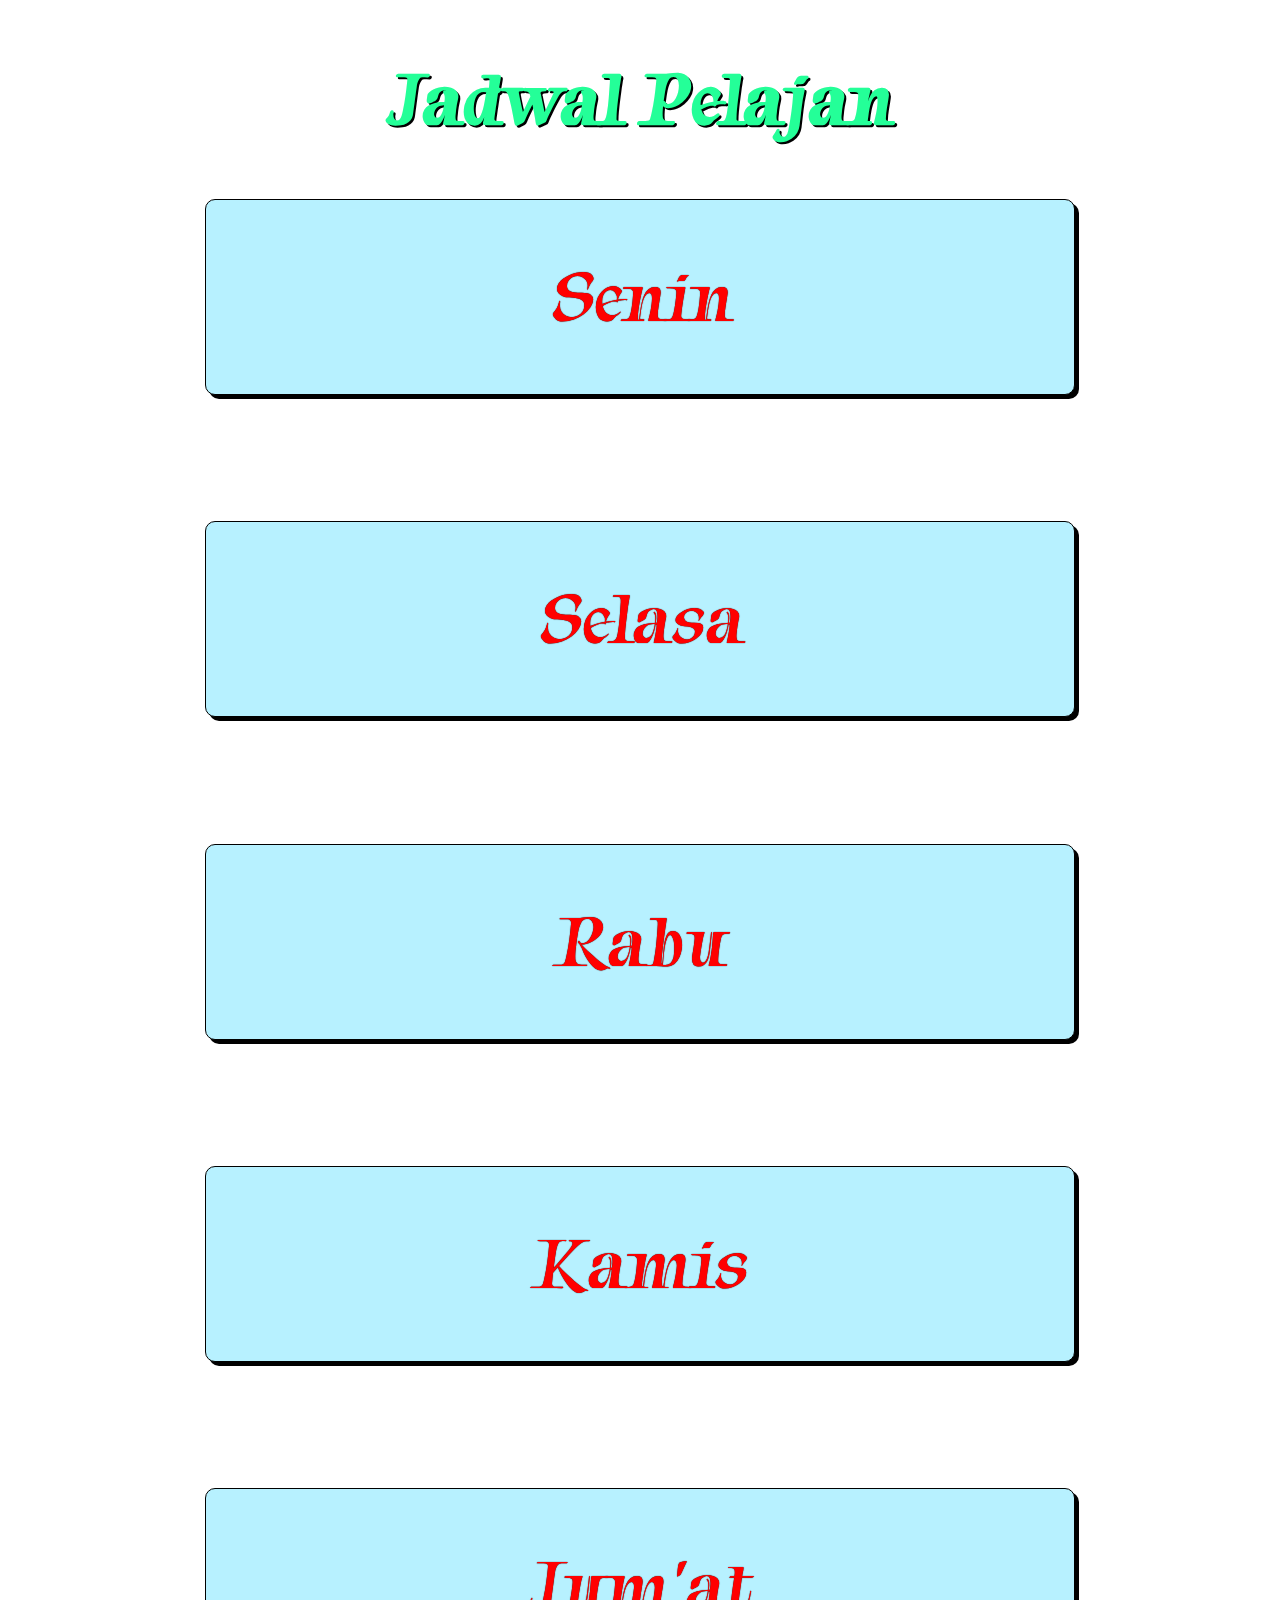
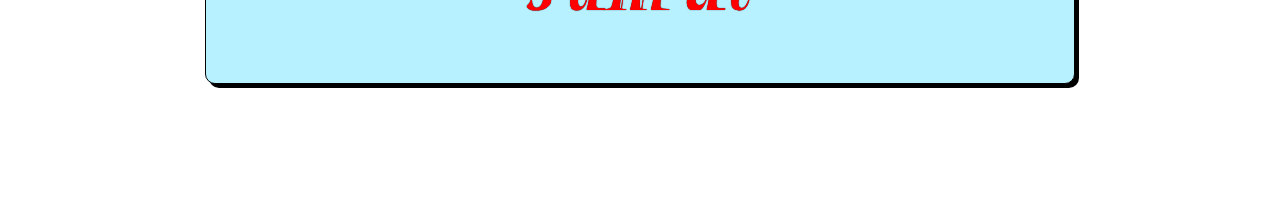
<file: Jadwal/index.html>
<!DOCTYPE html>
<html>
  <head>
    <meta charset="UTF-8" />
    <title>Jadwal Pelajaran</title>
    <link rel="stylesheet" href="Style.css"/>
    <link href="https://fonts.googleapis.com/css2?family=Tapestry" rel="stylesheet">
  </head>
  <body>
    <section class="Jadwal">
      <h1>Jadwal Pelajan</h1>
      <a class="Senin" href="Senin.html">
        <div>Senin</div>
      </a>
      <a class="Selasa" href="Selasa.html">
        <div>Selasa</div>
      </a>
      <a class="Rabu" href="Rabu.html">
        <div>Rabu</div>
      </a>
      <a class="Kamis" href="Kamis.html">
        <div>Kamis</div>
      </a>
      <a class="Jum'at" href="Jum'at.html">
        <div>Jum'at</div>
      </a>
    </section>
  </body>
</html>
</file>
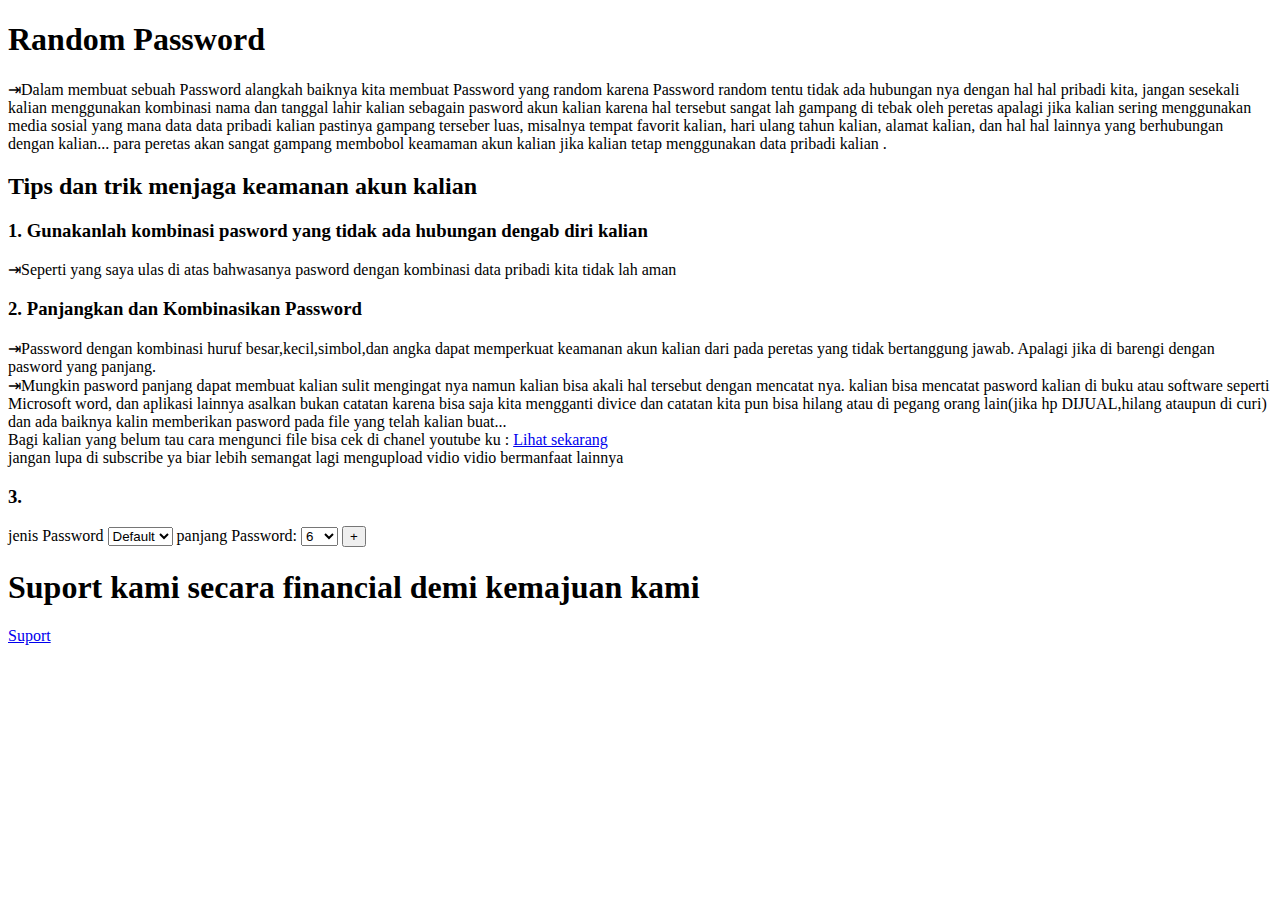
<file: Random-password/index.html>
<!DOCTYPE html>
<html>
  <head>
    <meta http-equiv="content-type" content="text/html; charset=utf-8" />
    <title></title>
  </head>
  <body>
    <script src="script.js" type="text/javascript" charset="utf-8"></script>
    <!--Artikel-->
    <article class="">
      <h1>Random Password</h1>
      <p>&#x21E5;Dalam membuat sebuah Password alangkah baiknya kita membuat Password yang random karena Password random tentu tidak ada hubungan nya dengan hal hal pribadi kita, jangan sesekali kalian menggunakan kombinasi nama dan tanggal lahir kalian sebagain pasword akun kalian karena hal tersebut sangat lah gampang di tebak oleh peretas apalagi jika kalian sering menggunakan media sosial yang mana data data pribadi kalian pastinya gampang terseber luas, misalnya tempat favorit kalian, hari ulang tahun kalian, alamat kalian, dan hal hal lainnya yang berhubungan dengan kalian... para peretas akan sangat gampang membobol keamaman  akun kalian jika kalian tetap menggunakan data pribadi kalian . </p>
      <h2>Tips dan trik menjaga keamanan akun kalian</h2>
      <h3>1. Gunakanlah kombinasi pasword yang tidak ada hubungan dengab diri kalian</h3>
      <p>&#x21E5;Seperti yang saya ulas di atas bahwasanya pasword dengan kombinasi data pribadi kita tidak lah aman</p>
      <h3>2. Panjangkan dan Kombinasikan Password </h3>
      <p>&#x21E5;Password dengan kombinasi huruf besar,kecil,simbol,dan angka dapat memperkuat keamanan akun kalian dari pada peretas yang tidak bertanggung jawab. Apalagi jika di barengi dengan pasword yang panjang. <br />&#x21E5;Mungkin pasword panjang dapat membuat kalian sulit mengingat nya namun kalian bisa akali hal tersebut dengan mencatat nya. kalian bisa mencatat pasword kalian di buku atau software seperti Microsoft  word, dan aplikasi lainnya asalkan bukan catatan karena bisa saja kita mengganti divice dan catatan kita pun bisa hilang atau di pegang orang lain(jika hp DIJUAL,hilang ataupun di curi) dan ada baiknya kalin memberikan pasword pada file yang telah kalian buat...<br />Bagi kalian yang belum tau cara mengunci file bisa cek di chanel youtube ku : <a href="#">Lihat sekarang</a><br />jangan lupa di subscribe ya biar lebih semangat lagi mengupload vidio vidio bermanfaat lainnya</p>
      <h3>3. </h3>
    </article>
    <!--Random Password-->
    <label for="jenisPass">jenis Password</label>
    <select name="jenisPass" id="jenisPass">
      <option value="Default">Default</option>
      <option value="Angka">Angka</option>
      <option value="Huruf">Huruf</option>
      <option value="Simbol">Simbol</option>
    </select>
    <label for="panjangPass">panjang Password: </label>
    <select name="panjangPass" id="panjangPass">
      <option value="6">6</option>
      <option value="8">8</option>
      <option value="9">9</option>
      <option value="10">10</option>
      <option value="11">11</option>
      <option value="12">12</option>
      <option value="13">13</option>
      <option value="14">14</option>
      <option value="15">15</option>
      <option value="16">16</option>
      <option value="17">17</option>
      <option value="18">18</option>
      <option value="19">19</option>
      <option value="20">20</option>
      <option value="21">21</option>
      <option value="22">22</option>
      <option value="23">23</option>
      <option value="24">24</option>
      <option value="25">25</option>
      <option value="26">26</option>
      <option value="27">27</option>
      <option value="28">28</option>
      <option value="29">29</option>
      <option value="30">30</option>
      <option value="31">31</option>
      <option value="32">32</option>
      <option value="33">34</option>
      <option value="35">35</option>
      <option value="36">36</option>
      <option value="37">37</option>
      <option value="38">38</option>
      <option value="39">39</option>
      <option value="40">40</option>
    </select>
    <button type="submit" onclick="Cetak()" >+</button>
    <section id="Output">
    </section>
    <!-- Akhir Random Password -->
    <!-- Support -->
    <section class="Suport">
       <h1>Suport kami secara financial demi kemajuan kami</h1>
       <a class="btn" href="btn">Suport</a>
    </section>
  </body>
</html>
</file>
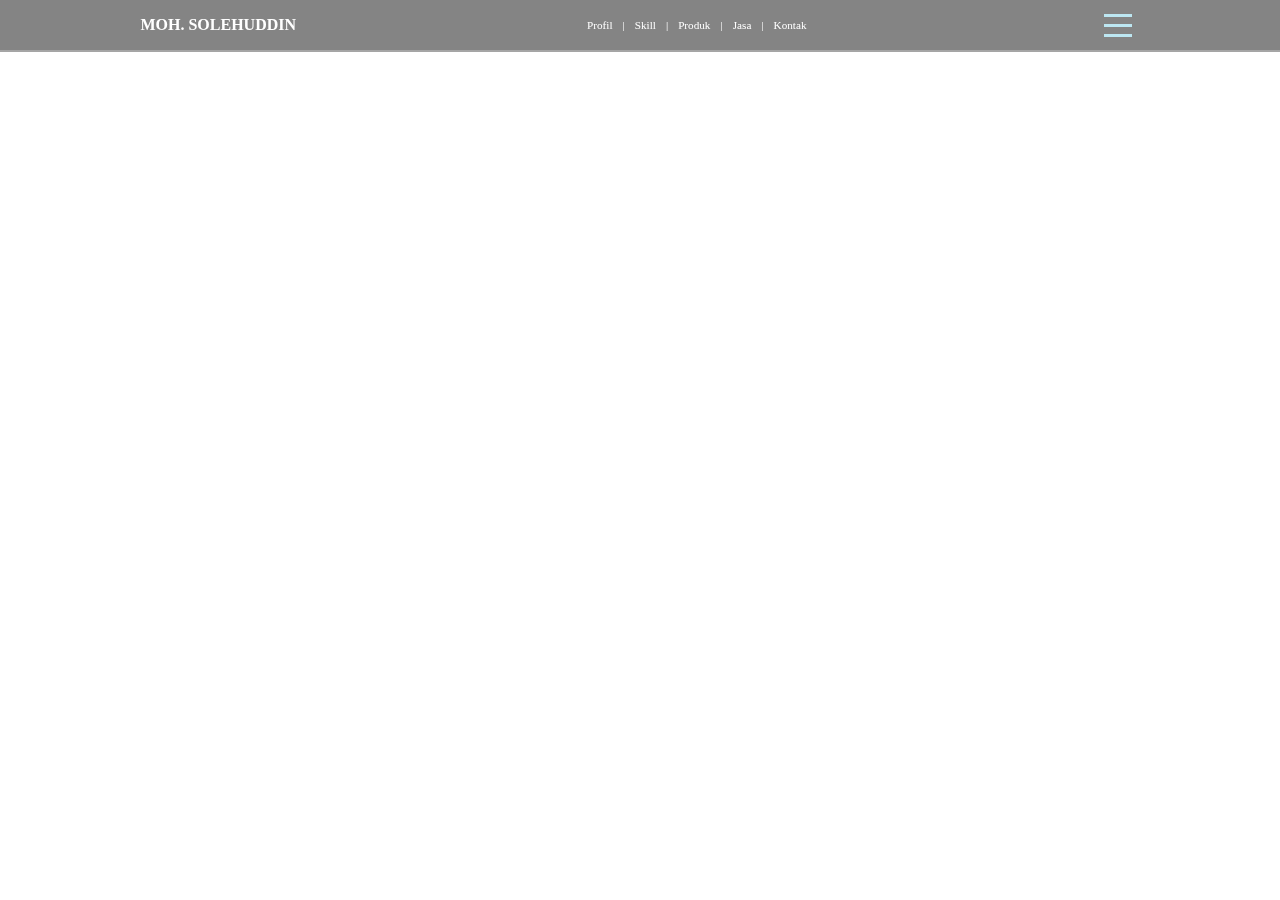
<file: Framework/Navbar/index.html>
<!DOCTYPE html>
<html lang="id">
  <head>
    <meta charset="UTF-8" />
    <title>Navbar</title>
    <link rel="stylesheet" href="style.css">
    <meta name="viewport" content="width=device-width, initial-scale=1">
  </head>
  <body>
    <nav>
      <h4>MOH. SOLEHUDDIN</h4>
      <ul>
        <li><a href="#">Profil</a></li>
        <p>|</p>
        <li><a href="#">Skill</a></li>
        <p>|</p>
        <li><a href="#">Produk</a></li>
        <p>|</p>
        <li><a href="#">Jasa</a></li>
        <p>|</p>
        <li><a href="#">Kontak </a></li>
      </ul>
      <div class="TitikTiga">
        <input type="checkbox"/>
        <span></span>
        <span></span>
        <span></span>
      </div>
    </nav>
    <script>
      const TitikTiga = document.querySelector('.TitikTiga input:nth-child(1)');
      const nav = document.querySelector('nav ul');
      TitikTiga.addEventListener('click',function() {
        nav.classList.toggle('slide');
      });
    </script>
  </body>
</html>
</file>
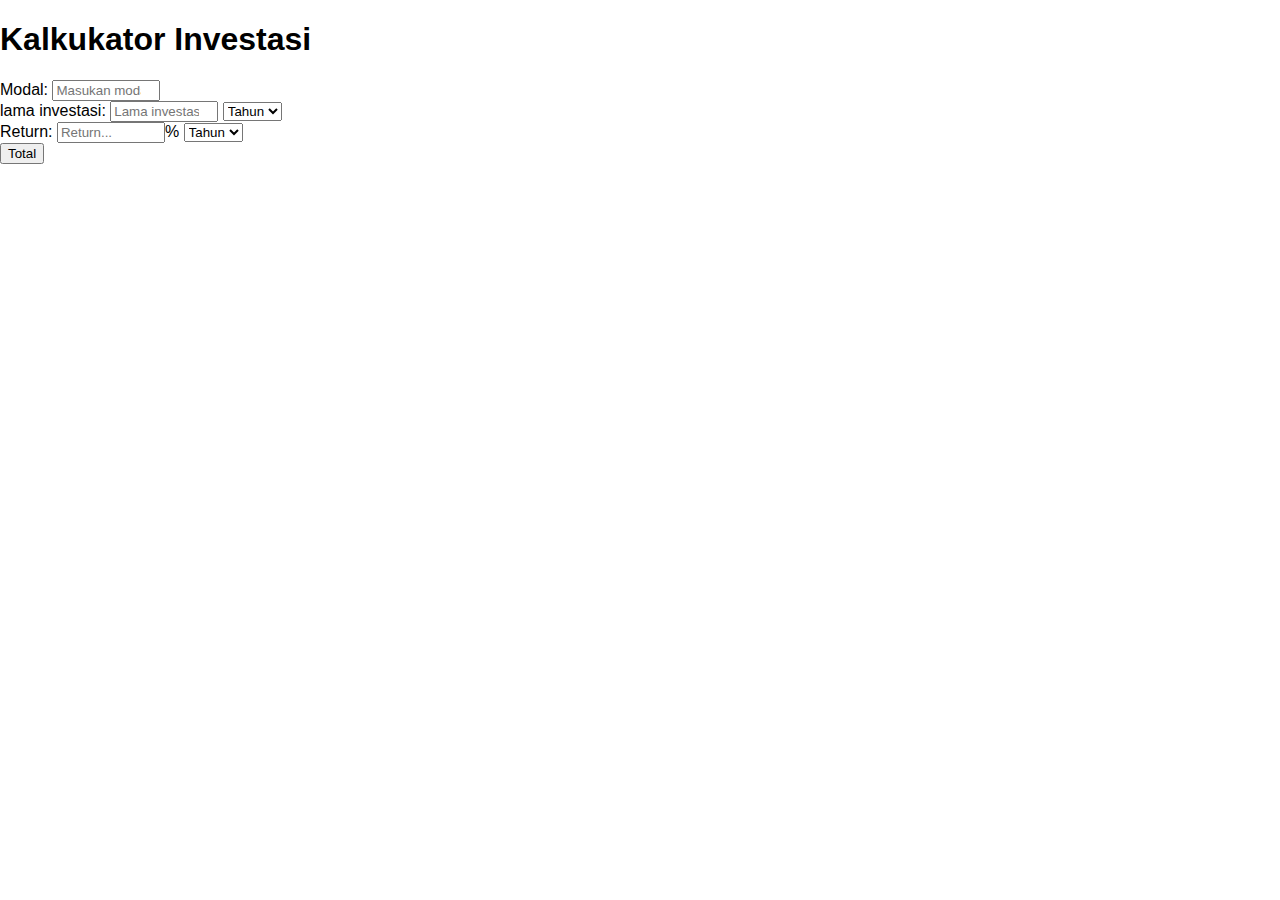
<file: Kalkulator/Investasi/index.html>
<!DOCTYPE html>
<html lang="id">
  <head>
    <meta http-equiv="content-type" content="text/html; charset=utf-8" />
    <link rel="stylesheet" href="style.css" type="text/css" media="all" />
    
    <title>Investasi</title>
  </head>
  <body>
    <script src="investasi.js" type="text/javascript" charset="utf-8"></script>
    <section class="Badan">
      <h1 class="">Kalkukator Investasi</h1>
      <label for="Modal">Modal: </label>
      <input type="number" name="Modal" id="Modal" value="" placeholder="Masukan modal awal"/><br />
      <label for="lamaInvestasi">lama investasi:</label>
      <input type="number" name="lamaInvestasi" id="lamaInvestasi" value="" placeholder="Lama investasi..."/>
      <select name="Waktu" id="Waktu">
        <option value="Tahun">Tahun</option>
        <option value="Bulan">Bulan</option>
        <option value="Hari">Hari</option>
      </select><br />
      <label for="Return">Return:</label>
      <input type="number" name="Return" id="Return" value="" placeholder="Return..."/><label for="Return">%</label>
      <select name="WaktuReturn" id="WaktuReturn">
        <option value="Tahun">Tahun</option>
        <option value="Bulan">Bulan</option>
        <option value="Hari">Hari</option>
      </select>
      </section>
      <button type="submit" onclick="returnSaham()">Total</button>
  </body>
</html>
</file>
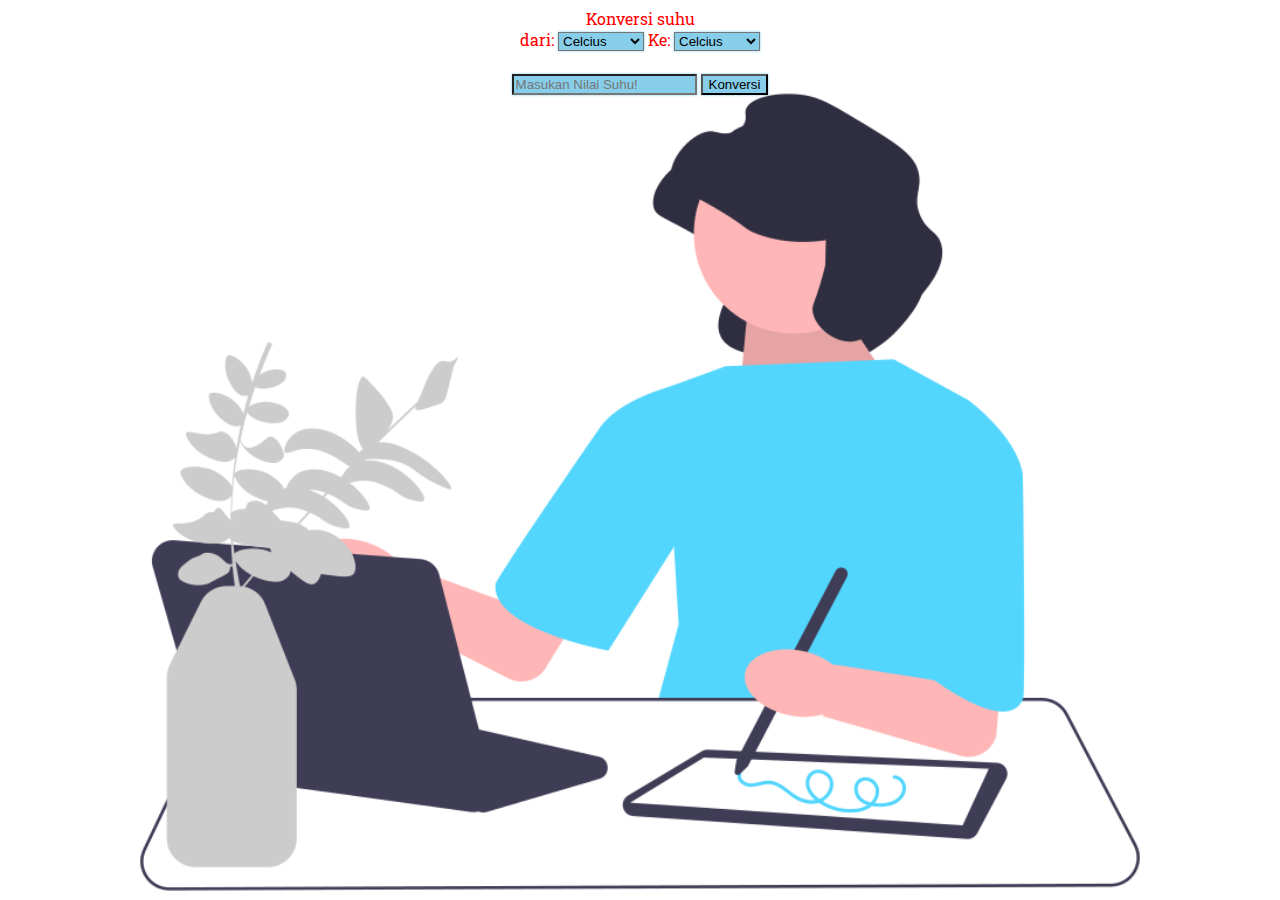
<file: Kalkulator/Suhu/index.html>
<!DOCTYPE html>
<html lang="en">
  <head>
    <meta http-equiv="content-type" content="text/html; charset=utf-8" />
    <meta name="viewport" content="width=device-width, initial-scale=1">
    <link rel="stylesheet" href="styleKonversi.css"/>
    <link href="https://fonts.googleapis.com/css2?family=Roboto+Slab&display=swap" rel="stylesheet">
    <title></title>
  </head>
  <body>
    <script src="KalkulatorSuhu.js" type="text/javascript" charset="utf-8">
    </script>
    <section>
      <label for="optionFrom">Konversi suhu<br />dari:</label>
      <select name="optionFrom" id="from">
        <option>Celcius</option>
        <option>Kelvin</option>
        <option>Fahrenheit</option>
        <option>Reamur</option>
      </select>
      <label for="optionFrom">Ke:</label>
      <select name="optionTo" id="to">
        <option>Celcius</option>
        <option>Kelvin</option>
        <option>Fahrenheit</option>
        <option>Reamur</option>
      </select>
      <br /><br />
    <input type="text" id="nilai1" placeholder="Masukan Nilai Suhu!"/>
    <button type="button" onclick="Konversi()">Konversi</button>
    <br />
    <p id="demo"></p>
    <br />
    </section>
  </body>
</html>
</file>
<file: Jadwal/Style.css>
body{
  background-color: white;
  text-align: center;
  font-family: 'Tapestry', cursive;
  text-shadow: 0 0 1px black;
}

div{
  border: solid 1px black;
  border-radius: 10px;
  margin: 10%;
  transition: 0.3s;
  background-color: #b7f1ff;
  box-shadow: 4px 4px 0px black;
}
div:hover{
  transform: translateX(4px) translateY(4px);
  box-shadow: 0 0 0 black;
}
h1{
  color: #24ff98;
  font-size: 2.4em;
  text-shadow: 2px 2px 0 black;
}
a{
  font-size: 50px;
  color: red;
  text-decoration: none;
  transition: 0.3s;
}
a:hover{
  color:black;
  text-shadow: 0 0 3px black;
}
.badan{
  display: flex;
}
.isi{
  width: 90vw;
  margin: auto;
}
.isi p{
  border: solid 1px black;
  border-radius: 5px;
  width: 80vw;
  box-shadow: 3px 3px 2px black;
  margin: auto;
  margin-bottom: 10%;
  
}
 .isi h1{
   color: red;
 }
 
 @media screen and (min-width: 768px){
   body{
     font-size: 2em;
   }
   div{
     width: 60vw;
     margin: auto;
     margin-bottom: 10%;
     padding: 50px;
     font-size: 1.5em;
   }
   .isi{
     width: 80vw;
   }
   .isi p{
     width: 60vw;
   }
 }
</file>
<file: Framework/Navbar/style.css>
:root{
  --wucf: #848484;
  --wubf: #bce6f1;
}
*{
  margin: 0;
  padding: 0;
}
body{
  overflow-x: hidden;
}
nav{
  font-family: cursive;
  display: flex;
  position: fixed;
  background-color: var(--wucf);
  color: white;
  justify-content: space-around;
  font-size: 1em;
  box-shadow: 0 1px 0 1px #a5a5a5;
  height: 50px;
  align-items: center;
  width: 100%;
}
nav ul{
  display: flex;
  font-size: 0.7em;
  list-style: none;
}
nav ul li a{
  text-decoration: none;
  color: white;
  margin: 10px;
  transition: 0.3s;
}
nav ul li a:hover{
  color: red;
}
.TitikTiga{
  flex-direction: column;
  position: relative;
  align-items: center;
}
.TitikTiga input{
  position: absolute;
  height: 30px;
  width: 30px;
  left: 2px;
  top: 0px;
  opacity: 0;
  z-index: 10;
}
.TitikTiga span{
  height: 3px;
  width: 28px;
  background-color: var(--wubf);
  display: flex;
  margin: 7px;
  transition: 0s;
}
.TitikTiga input:checked ~ span:nth-child(2){
  background-color: red;
  transform-origin: 0 0;
  transform: rotate(45deg) translate(3.5px,-9.5px);
}
.TitikTiga input:checked ~ span:nth-child(3){
  display: none;
}
.TitikTiga input:checked ~ span:nth-child(4){
  background-color: red;
  transform-origin: 0 100%;
  transform: rotate(-45deg) translate(3px,9px);
}

/*Responsive*/
@media screen and (min-width:769px) and (max-width: 1024px){
 .TitikTiga{
   display: none;
 }
 nav ul p{
   display: none;
 }
 nav{
   padding: 20px 30px;
   font-size: 2.5em;
   justify-content: space-evenly;
 }
 /**/
 /**/
 /**/
 /**/
}
@media screen and (max-width: 768px){
  /*navigasi*/
  nav{
    justify-content: space-between;
    height: 40px;
    font-size: 1.2em;
  }
  nav ul p{
    display: none;
  }
  nav ul{
    top: 0;
    right: 0;
    position: absolute;
    flex-direction: column;
    background-color: black;
    align-items: center;
    justify-content: center;
    height: 100vh;
    width: 100%;
    font-size: 1.2em;
    z-index: -1;
    transform: translateX(-100%);
    color: black;
    transition: all 1s;
    opacity: 0;
  }
  nav ul.slide{
    opacity: 0.5;
    transform: translateX(0);
  }
  /**/
  /**/
  /**/
  /**/
}
@media screen and (max-width: 576px){
  nav ul p{
    display: inherit;
  }
  nav{
    justify-content: space-around;
    height: 45px;
  }
}
</file>
<file: Kalkulator/Investasi/style.css>
body{
  padding: 0;

  font-family: arial;
  margin: auto;
}
.Badan{
  margin: auto;
}
input{
  width: 100px;
}
</file>
<file: Kalkulator/Suhu/styleKonversi.css>
section {
  margin: auto;
  text-align: center;
}
body{
  font-family: 'Roboto Slab', Serif;
  color: red ;
  text-shadow: 0 0 100px white;
  background-image: url('belajar.png');
  background-repeat: no-repeat;
  background-size: 100vw;
  overflow: hidden;
  transition: 0.3s;
}
Button,
input,
select{
  background-color: Skyblue;
  box-shadow: 0 0 2.5px Skyblue;
  margin: auto;
}
Button:hover {
  transform: translateX(1px) translateY(1px);
}
</file>
